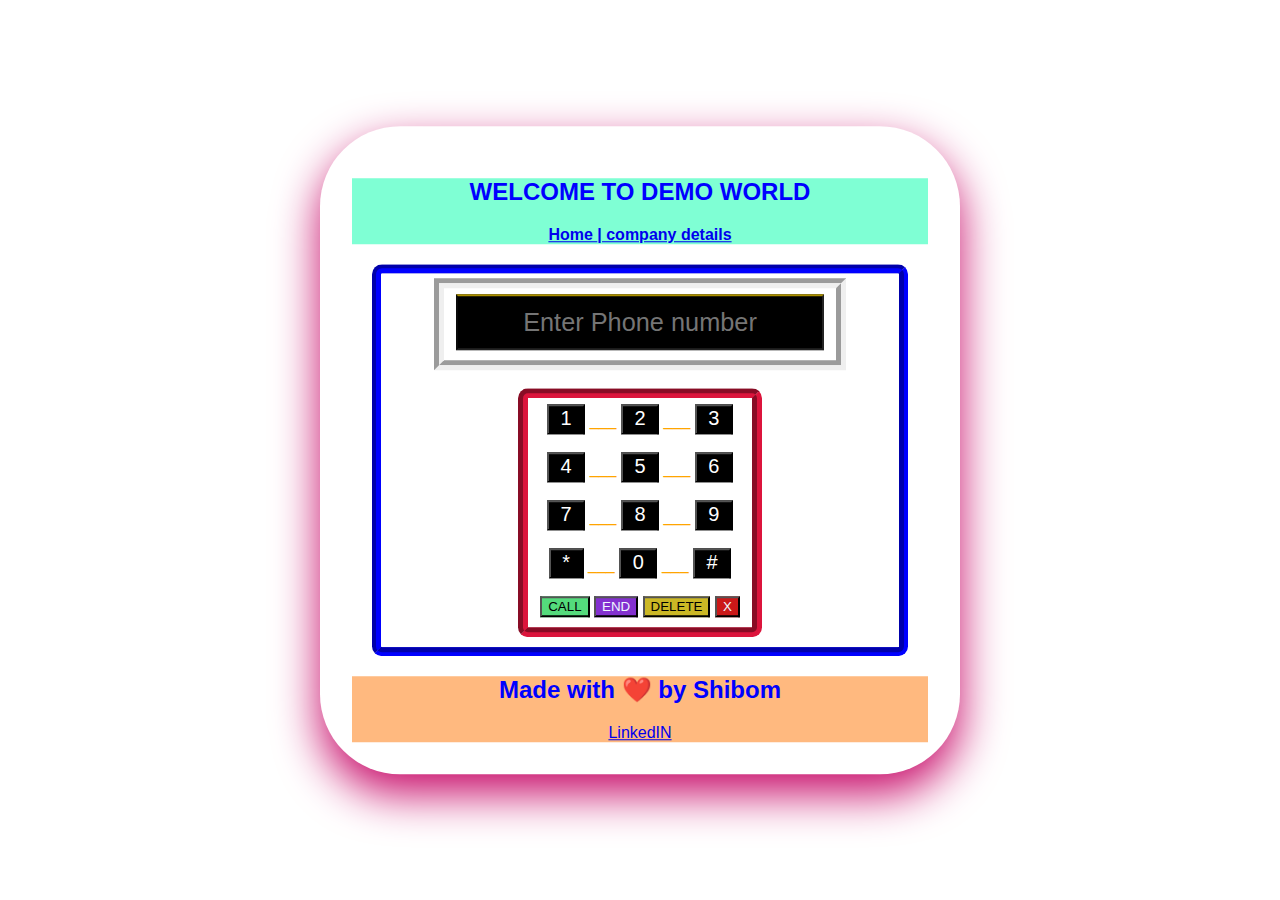
<file: mobile demo/index.html>
<!DOCTYPE html>
<html lang="en">
<head>
  <meta charset="UTF-8">
  <meta http-equiv="X-UA-Compatible" content="IE=edge">
  <meta name="viewport" content="width=device-width, initial-scale=1.0">
  <title>DEMO Mobile</title>
  <link rel="stylesheet" href="style.css" />
</head>
<body>
  <nav>
    <h2><center>WELCOME TO DEMO WORLD</center></h2>
    <center><a href="index1.html"  target="_blank"><b>Home     </b></a>
    <a href="page_2.html"  target="_blank"><b> |      company details</b> </a></center>
  </nav>
   <!-- <h1 id="hi"><center><u>Hello! This is SAMSUNG GALAXY A30</u></center></h1> -->
  <div id="st">
    <fieldset style="margin:20px;border-radius:10px;border-color: blue;border-width: 9px;">
      <center>
        <fieldset style="width:fit-content;border-width: 10px;">
          <input type="text" id="display" placeholder="Enter Phone number"   style="font-size:19pt;height:50px;width:360px;border-top-color: gold;"  disabled >
        </fieldset>
        <br>
        <fieldset style="width:fit-content;border-width: 10px;border-radius: 10px;border-color:crimson;">
        <input type="button" class="b" id="but1" value=" 1 " style="font-size:15pt;height:30px" onclick="myf1()"> <span> ___</span>
        <input type="button" class="b" id="but2" value=" 2 " style="font-size:15pt;height:30px" onclick="myf2()">
        <span> ___</span>
        <input type="button" class="b" id="but3" value=" 3 " style="font-size:15pt;height:30px" onclick="myf3()">
        <br>
        <br>
        <input type="button" class="b" id="but4" value=" 4 " style="font-size:15pt;height:30px" onclick="myf4()">
        <span> ___</span>
        <input type="button" class="b" id="but5" value=" 5 " style="font-size:15pt;height:30px" onclick="myf5()">
        <span> ___</span>
        <input type="button" class="b" id="but6" value=" 6 " style="font-size:15pt;height:30px" onclick="myf6()">
        <br>
        <br>
        <input type="button" class="b" id="but7" value=" 7 " style="font-size:15pt;height:30px" onclick="myf7()">
        <span> ___</span>
        <input type="button" class="b" id="but8" value=" 8 " style="font-size:15pt;height:30px" onclick="myf8()">
        <span> ___</span>
        <input type="button" class="b" id="but9" value=" 9 " style="font-size:15pt;height:30px" onclick="myf9()">
        <br>
        <br>
        <input type="button" class="b" id="but10" value=" * " style="font-size:15pt;height:30px" onclick="myf13()"> <span> ___</span>
        <input type="button" class="b" id="but11" value=" 0 " style="font-size:15pt;height:30px" onclick="myf14()">
        <span> ___</span>
        <input type="button" class="b" id="but12" value=" # " style="font-size:15pt;height:30px" onclick="myf15()">
        <br>
        <br>
        <input type="button" style="background-color:rgb(84, 219, 124)" class="b" id="call" value="CALL" style="font-size:15pt;height:30px" onclick="myf10()">

        <input type="button" style="background-color:rgb(131, 48, 208);color: aliceblue" class="b" id="end" value="END" style="font-size:15pt;height:30px" onclick="myf12()">

        <input type="button" style="background-color:rgb(203, 184, 37)" class="b" id="end" value="DELETE" style="font-size:15pt;height:30px" onclick="myf11()">
        <input type="button" style="background-color:rgb(203, 24, 24);color: aliceblue;" class="b" id="pop" value="X" style="font-size:15pt;height:30px" onclick="window.location.reload()">
      </fieldset>

      </center>
    </fieldset>
</div>

<footer>
  <center><h2>Made with &#10084;&#65039; by Shibom  </h2></center>
<center><a href="https://www.linkedin.com/in/shibom-kumar-bhowmik-9709081b8/" target="_blank">LinkedIN</a></center>
</footer>
   <script src="script.js"></script>
</body>
</html>
</file>
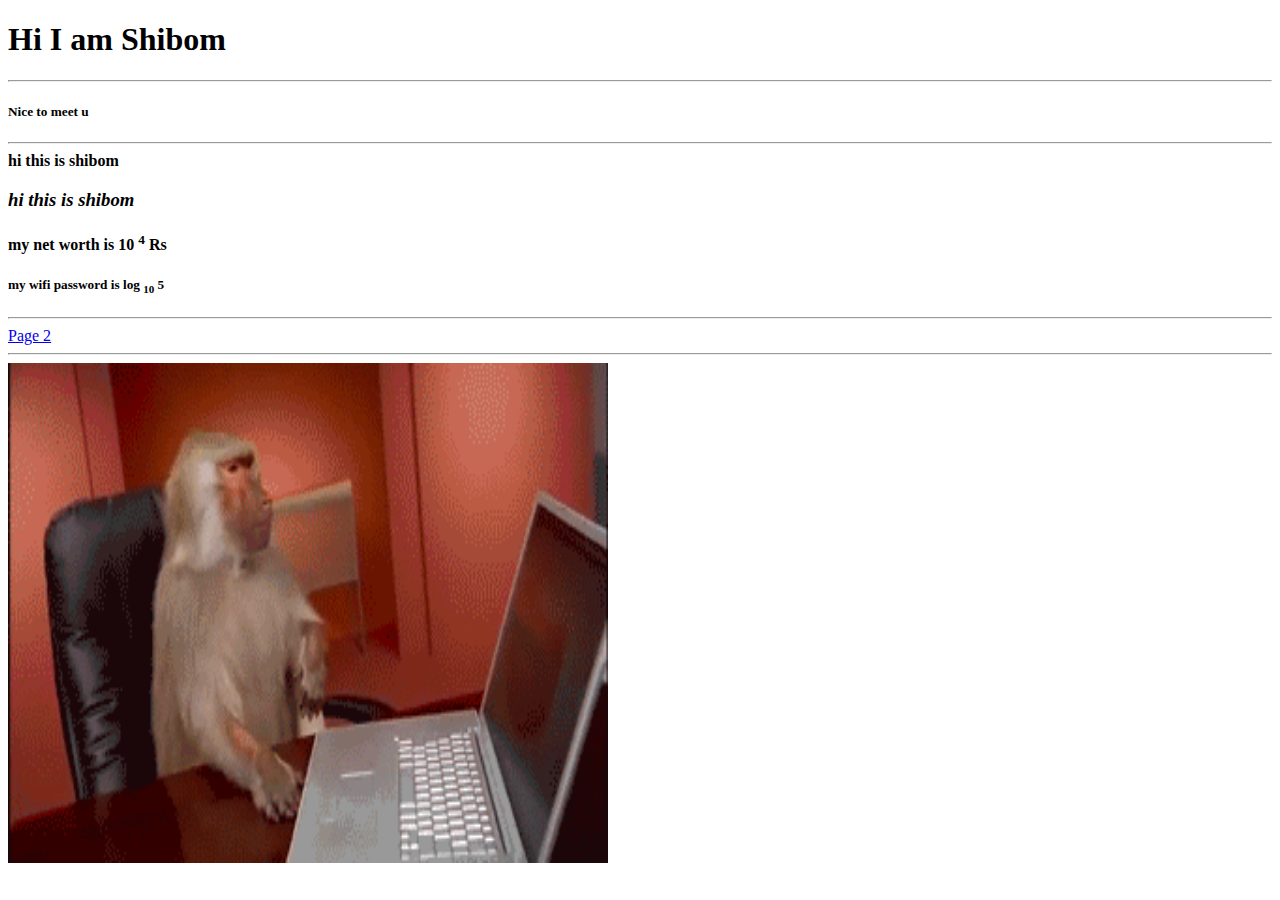
<file: mobile demo/index1.html>
<!DOCTYPE html>
<html lang="en">
<head>
  <meta charset="UTF-8">
  <meta http-equiv="X-UA-Compatible" content="IE=edge">
  <meta name="viewport" content="width=device-width, initial-scale=1.0">
  <title>PortFolio</title>
</head>
<body>
  <h1>Hi I am Shibom</h1>
  <hr>
  <h5>Nice to meet u</h5>
  <hr>
  <vr><b>hi this is shibom</b></vr>
  <h3><i>hi this is shibom</i></h3>

  <h4>my net worth is 10 <sup>4</sup> Rs</h4>
  <h5>my wifi password is log <sub>10</sub> 5</h5>
  <hr>
  <a href="page_2.html">Page 2</a>
  <hr>
  <img src="monkey.gif" alt="Monkey" style="width:600px;height:500px">

</body>
</html>
</file>
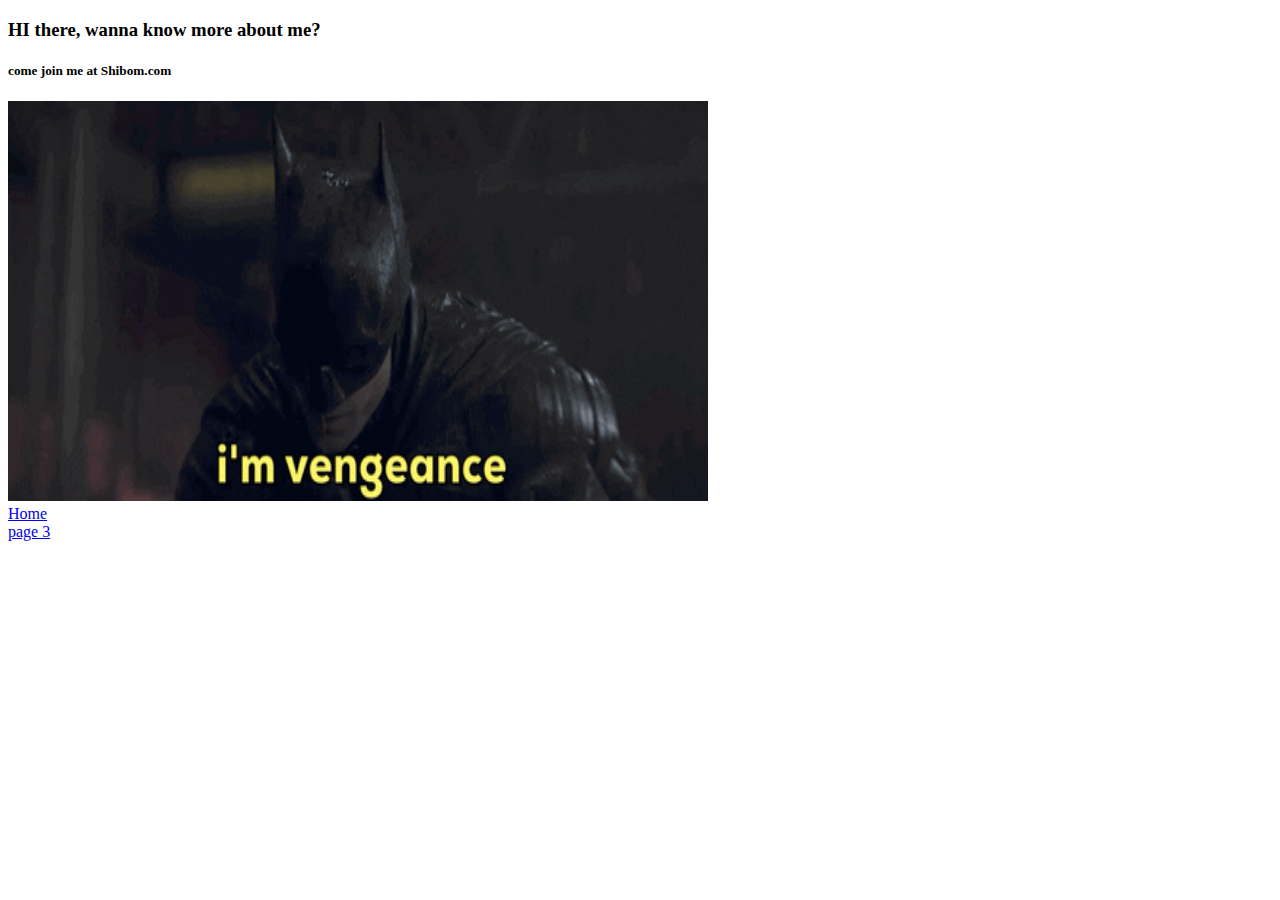
<file: mobile demo/page_2.html>
<!DOCTYPE html>
<html lang="en">
<head>
  <meta charset="UTF-8">
  <meta http-equiv="X-UA-Compatible" content="IE=edge">
  <meta name="viewport" content="width=device-width, initial-scale=1.0">
  <title>Page 2</title>
</head>
<body>
  <h3>HI there, wanna know more about me?</h3>
  <h5>come join me at Shibom.com</h5>
  <img src="bat.gif" alt="Batman" style="width:700px;height:400px">
  <br>
  <a href="index.html">Home</a>
  <br>
  <a href="page_3.html">page 3</a>
</body>
</html>
</file>
<file: mobile demo/style.css>
body{
  color:orange;
  padding: 0;
  margin: 0;
  box-sizing: border-box;
  font-family: "Poppins", sans-serif;
  background-color: #ffffff;
  width: 85vw;
  max-width: 40em;
  position: absolute;
  transform: translate(-50%, -50%);
  top: 50%;
  left: 50%;
  padding: 2em;
  border-radius: 5em;
  box-shadow: 0 1.2em 2.8em rgb(200, 12, 106);
}

h1{
  text-align: justify;
  outline-color: blue;
  color:blueviolet;
}

nav{
  color:blue;
  background-color: aquamarine;
  width: 100%;
}
  
footer{
  color:blue;
  background-color: rgb(255, 185, 127);
  width: 100%;
}

button{
  width: 20px;
}

#display{
  background-color: rgb(0, 0, 0);
  width: fit-content;
  align-self: center;
  height: 30px;
  text-align-last: center;
  text-emphasis-color: white;
}
</file>
